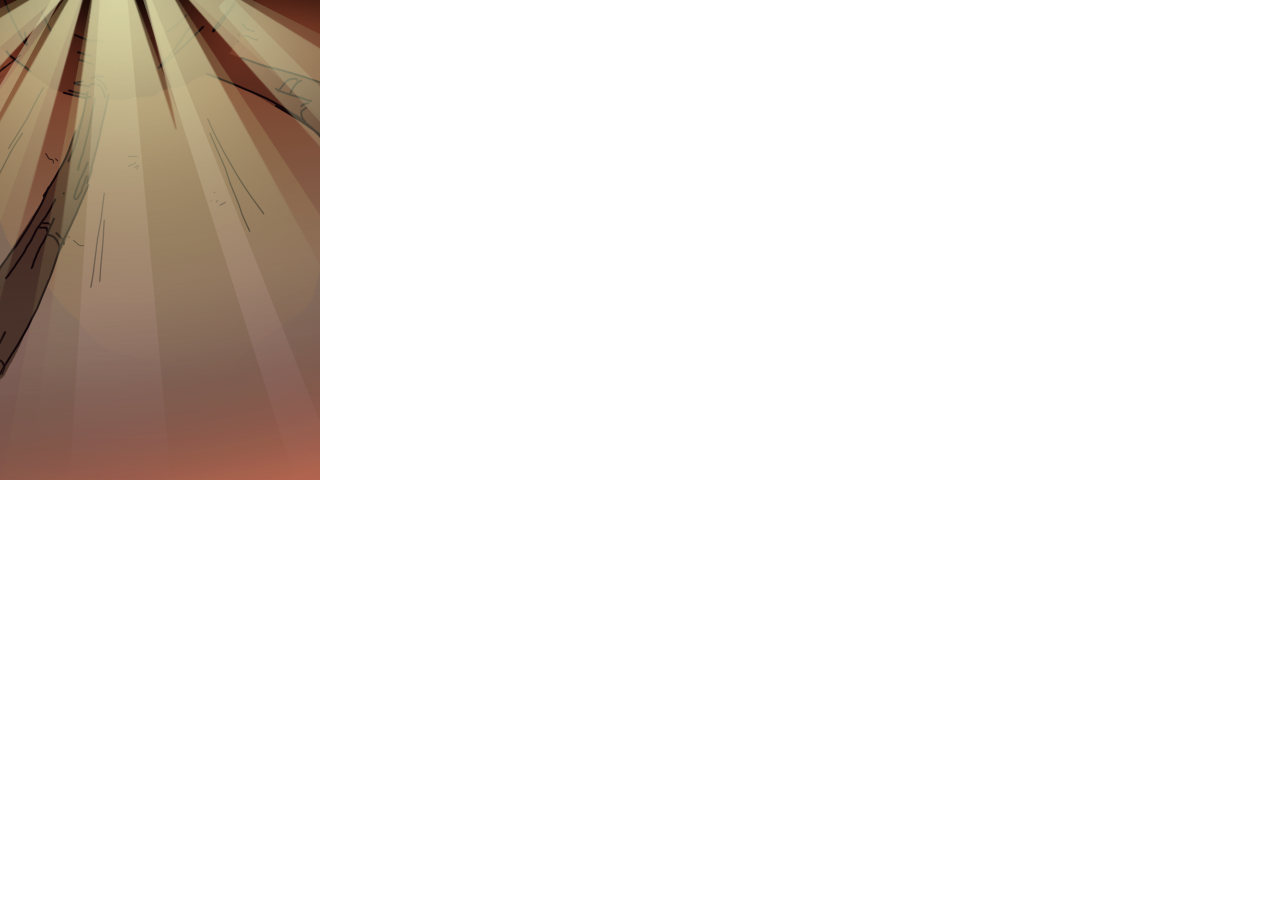
<file: intro.htm>
<html>
	<head>
		<title></title>
		<link rel="stylesheet" type="text/css" href="animation.css" />
		<script type="text/javascript">
			function animate(Obj, name, duration, timingFunc, delay, fillMode, direction){
				
			}
		</script>
	</head>
	<body>
		<div id="canvasBorder"></div>
		<div id="canvas">

			<img id="bg" src="resources/images/intro/bg.png">
			<img id="badlightbacklight2" src="resources/images/intro/badlightbacklight2.png">
			<img id="badlight2" src="resources/images/intro/badlight2.png">
			<img id="monkey3" src="resources/images/intro/monkey3.png">
			<img id="monkey2" src="resources/images/intro/monkey2.png">			
			<img id="monkey1" src="resources/images/intro/monkey1.png">
			
		</div>
	</body>
</html>
</file>
<file: animation.css>
/***************************************************
 *  Setting up the canvas and elements inside it ***
 *  ***********************************************/
body{
	margin: 0px;
}

#canvas{
	position: absolute;
	width: 320px;
	height: 480px;
	background: black;

	overflow: hidden;
	/* overflow: hidden; */
}

#canvasBorder{
	position: absolute;
	width: 320px;
	height: 480px;
	z-index: 2000;
	border: 1px solid red;
	display: none;
	
}

#canvas img{
	clear: none;
	position: absolute;	
	-webkit-transform:
}

/***************************************************
 * Animation Definitions and Keyframes
 * --------------------------------------------------
 * Example:
 * 
  @-webkit-keyframes fontbulger {
        0%, 100% {
                font-size: 10px;
        }
        50% {
                font-size: 12px;
        }
}
 ****************************************************/

 @-webkit-keyframes bgFade {
        from {
			opacity: 0.0;
			filter:alpha(opacity=00);
        }
		
        to {
			opacity: 100.0;
			filter:alpha(opacity=100.0);
        }
 }

 @-webkit-keyframes scene1 {
 	from {
 		left: 10px;
 	}
	
	to {
		left: 100px;
	}
 }	
 
 @-webkit-keyframes badlightbacklight2 {
 	0% {
 		-webkit-transform:rotate(20deg);
 	}
	
	10% {
		-webkit-transform:rotate(0deg);
	}
	100% {
		-webkit-transform: rotate(-10deg) scale(1.1);
		
	}
 }	
 
 @-webkit-keyframes badlight2 {
 	0% {

 	}
	
	10% {		
		-webkit-transform:rotate(0deg);
	}
	15%{
		opacity: 100.0;
		filter:alpha(opacity=100.0);		
	}
	20%{
		top: -15;
	}
	
	100% {
		-webkit-transform: rotate(-10deg) scale(1.1);	
	}
 }	 

@-webkit-keyframes monkey2{
	
	0%{
		-webkit-transform: rotate(20deg) scale(1.5);
	}
	/*
	90%{
		-webkit-transform: rotate(0deg) scale(1);		
		top: 272;
		left: 26;
	}
	*/
	100%{
		-webkit-transform: rotate(0deg) scale(1);
		top: 280;
		left: 27;		
	}
}

@-webkit-keyframes monkey1{
	0%{

	}
	/*
	90%{
		-webkit-transform: rotate(-2deg) scale(1);
		top: 222px;
		left: 114px;
		
	}
	*/
	100%{
		-webkit-transform: rotate(-2deg) scale(1);
		top: 232px;
		left: 115px;
		-webkit-transform: rotate(-2deg) scale(1);
	}

}

@-webkit-keyframes monkey3{
	0%{
		
	}
	100%{
		
		-webkit-transform: scale(1);
		top: 150px;
		left: 150px;	
	}
}
/**************************************************
 * Layers and how they should animate
 * -------------------------------------------------
 * Example:
 * 
   
   #box {
   		-webkit-transition-property:		all;
		-webkit-animation-name: 			bounce;
		-webkit-animation-duration: 		4s;
		-webkit-animation-iteration-count: 	10;
		-webkit-animation-direction: 		alternate;
		-webkit-animation-timing-function: 	ease-out;
		-webkit-animation-fill-mode: 		forwards;
		-webkit-animation-delay: 			2s;
	}
	
 *	
 * Variables:
 * ---------
 * duration & delay:	Xs or Xms
 * iteration-count:		X
 * ease, ease-out, ease-in, ease-in-out, linear, cubic-bezier(x1, y1, x2, y2) (e.g. cubic-bezier(0.5, 0.2, 0.3, 1.0))
 
	  
 **************************************************/

#bg{
	width: 1131px;
	height: 511px;
	
    left: -800px;
	top: 0px;
		
	-webkit-animation-name: 			bgFade;
	-webkit-animation-duration: 		5s;
	-webkit-animation-timing-function: 	linear;
		
	
}

#badlightbacklight2 {
	width: 616px;
	height: 582px;
	
	left: -145px;
	top: -35px;
	
	-webkit-animation-name: 			badlightbacklight2;
	-webkit-animation-duration: 		60s;
	-webkit-animation-timing-function: 	ease-out;	
}

#monkey2 {
	width: 167px;
	height: 226px;
	left: -100px;
	top: 500px;

	-webkit-animation-name: 			monkey2;
	-webkit-animation-duration: 		700ms;
	-webkit-animation-timing-function: 	ease-out;
	-webkit-animation-fill-mode: 		forwards;
	-webkit-animation-delay: 			2000ms;	
}

#monkey1{
	
	width: 219px;
	height: 320px;
	
	top: 700px;
	left: 300px;
	-webkit-transform: rotate(-10deg) scale(2);		

	-webkit-animation-name: 			monkey1;
	-webkit-animation-duration: 		600ms;
	-webkit-animation-timing-function: 	ease-out;
	-webkit-animation-fill-mode: 		forwards;
	-webkit-animation-delay: 			2000ms;		
}

#monkey3{

	width: 306px;
	height: 351px;
	
	top: 150px;
	left: 350px;
	-webkit-transform: scale(0.8);
	
	-webkit-animation-name: 			monkey3;
	-webkit-animation-duration: 		600ms;
	-webkit-animation-timing-function: 	ease-out;
	-webkit-animation-fill-mode: 		forwards;
	-webkit-animation-delay: 			2000ms;				
}

#badlight2{
	
	width: 582px;
	height: 428px;
	
	opacity: 0.0;
	filter:alpha(opacity=00); 		
	-webkit-transform:rotate(20deg) scale(0.2);

		
	top: -150px;
	
	-webkit-animation-name: 			badlight2;
	-webkit-animation-duration: 		60s;
	-webkit-animation-timing-function: 	ease-out;
	-webkit-animation-delay: 			3ms;	
}

#scene1{
	
	-webkit-animation-name: 			scene1;
	-webkit-animation-duration: 		10s;
	-webkit-animation-timing-function: 	linear;
	-webkit-animation-delay: 			1s;
	-webkit-animation-fill-mode: 		forwards;
	-webkit-animation-direction: 		normal;

}
</file>
